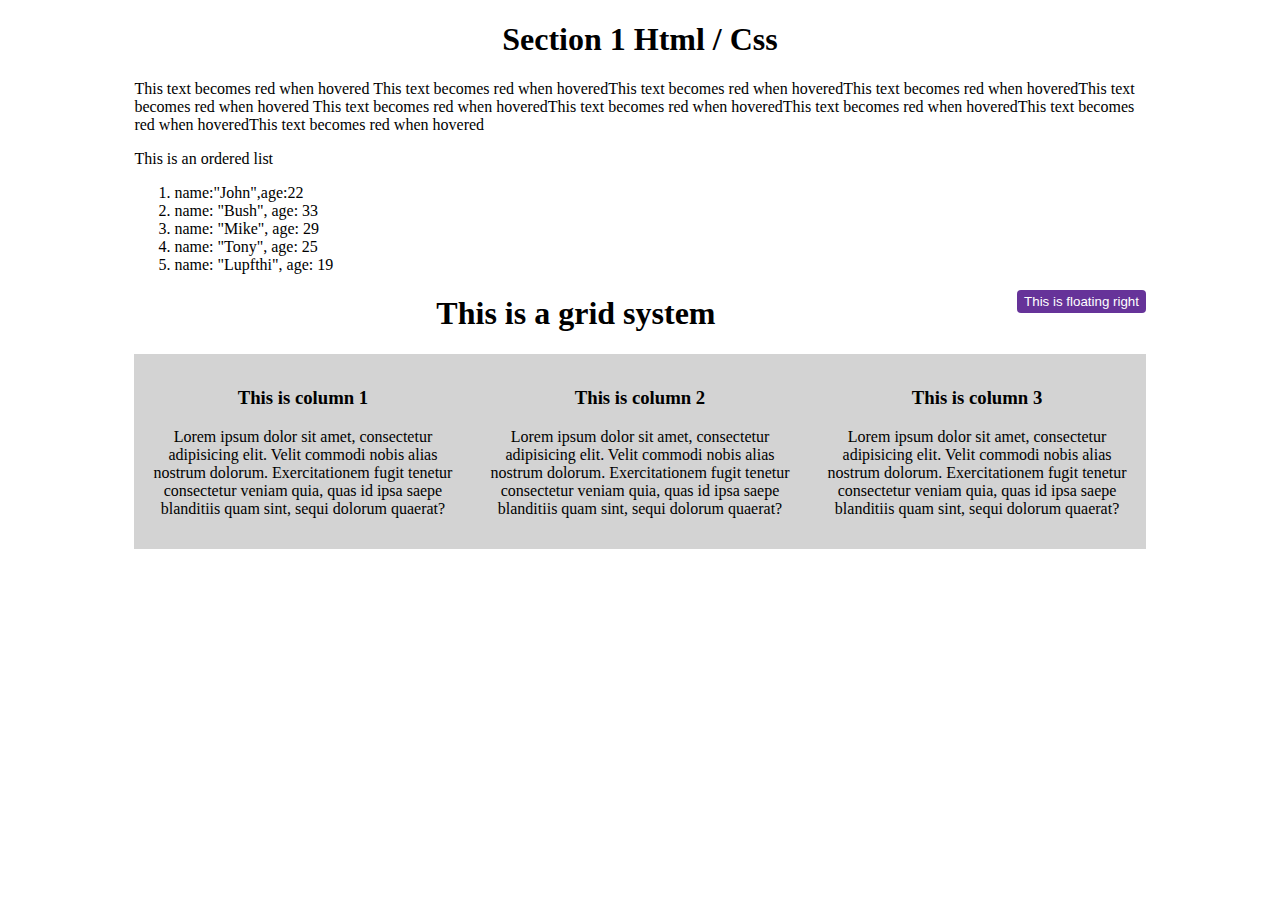
<file: Section 1/index.html>
<!DOCTYPE html>
<html lang="en">
<head>
    <meta charset="UTF-8">
    <meta name="viewport" content="width=device-width, initial-scale=1.0">
    <title>Document</title>
    <link href="style.css" rel="stylesheet">

</head>
<body>
    
<div class="container">
<h1 class="title">Section 1  Html / Css </h1>

    <p class="hover_effect">This text becomes red when hovered This text becomes red when hoveredThis text becomes red when hoveredThis text becomes red when hoveredThis text becomes red when hovered This text becomes red when hoveredThis text becomes red when hoveredThis text becomes red when hoveredThis text becomes red when hoveredThis text becomes red when hovered </p>

    <p>This is an ordered list</p>

    <ol>
        <li>name:"John",age:22</li>
        <li>name: "Bush", age: 33</li>
        <li>name: "Mike", age: 29</li>
        <li>name: "Tony", age: 25</li>
        <li>name: "Lupfthi", age: 19</li>
    </ol>

    <button class="right button">This is floating right</button>
   
</div>



<div class="container">
    <h1 class="title">This is a grid system</h1>

    <div class="grid">
        <div class="grid-item">
             <h3>This is column 1</h3>
             <p>Lorem ipsum dolor sit amet, consectetur adipisicing elit. Velit commodi nobis alias nostrum dolorum. Exercitationem fugit tenetur consectetur veniam quia, quas id ipsa saepe blanditiis quam sint, sequi dolorum quaerat?</p>
        </div>
        <div class="grid-item">
            <h3>This is column 2</h3>
            <p>Lorem ipsum dolor sit amet, consectetur adipisicing elit. Velit commodi nobis alias nostrum dolorum. Exercitationem fugit tenetur consectetur veniam quia, quas id ipsa saepe blanditiis quam sint, sequi dolorum quaerat?</p>
       </div>
       <div class="grid-item">
        <h3>This is column 3</h3>
        <p>Lorem ipsum dolor sit amet, consectetur adipisicing elit. Velit commodi nobis alias nostrum dolorum. Exercitationem fugit tenetur consectetur veniam quia, quas id ipsa saepe blanditiis quam sint, sequi dolorum quaerat?</p>
   </div>
        
    </div>
</div>



</body>
</html>
</file>
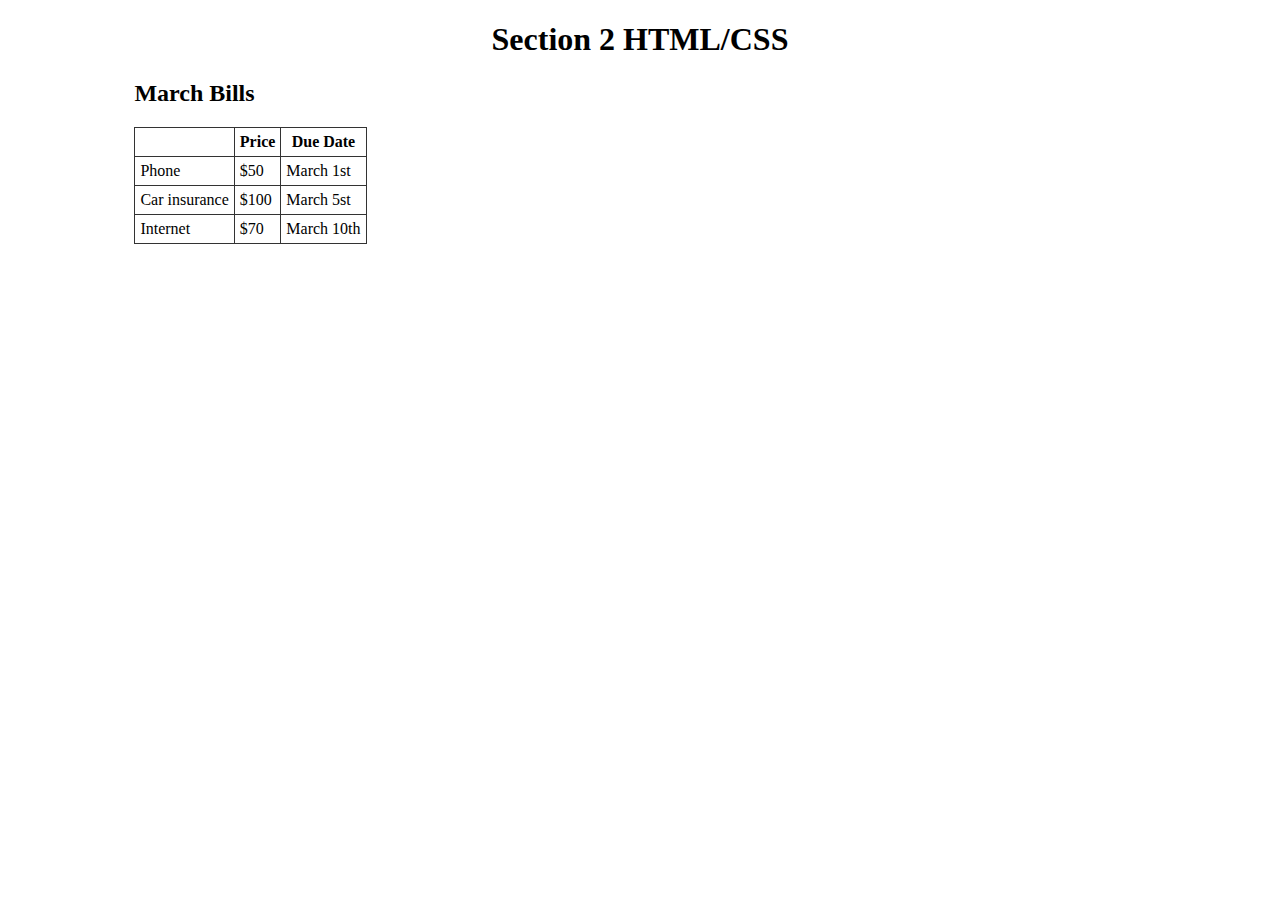
<file: Section 2/index.html>
<!DOCTYPE html>
<html lang="en">
<head>
    <meta charset="UTF-8">
    <meta name="viewport" content="width=device-width, initial-scale=1.0">
    <title>Document</title>
    <link href="style.css" rel="stylesheet">

</head>
<body>
    
<div class="container">
    <h1 class="title">Section 2 HTML/CSS</h1>


    <h2>March Bills</h2>
<table>
    <thead>
      
        <tr>
            <th></th> <th >Price</th> <th >Due Date</th>
        </tr>
   
    </thead>
    <tbody>
        <tr>
            <td>Phone</td>
            <td>$50</td>
            <td>March 1st</td>
        </tr>
        <tr>
            <td>Car insurance</td>
            <td>$100</td>
            <td>March 5st</td>
        </tr>
        <tr>
            <td>Internet</td>
            <td>$70</td>
            <td>March 10th</td>
        </tr>
    </tbody>
</table>




</div>



</body>
</html>
</file>
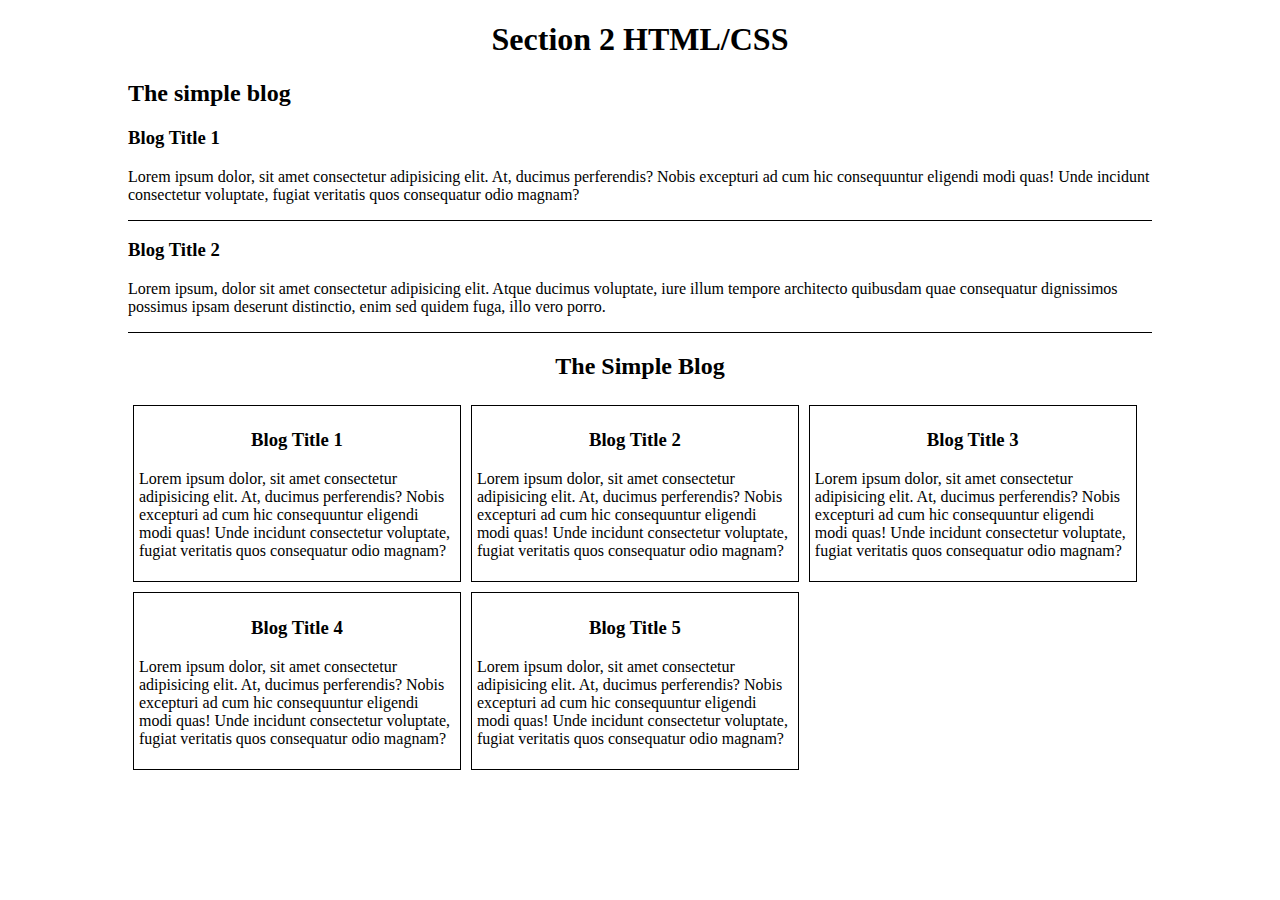
<file: Section 4/index.html>
<!DOCTYPE html>
<html lang="en">

<head>
    <meta charset="UTF-8">
    <meta name="viewport" content="width=device-width, initial-scale=1.0">
    <title>Document</title>
    <link href="style.css" rel="stylesheet">

</head>

<body>

    <div class="container">
        <h1 class="title">Section 2 HTML/CSS</h1>




        <div class="section1">
            <h2>The simple blog</h2>
            <div class="article">
                <h3>Blog Title 1</h3>
                <p>Lorem ipsum dolor, sit amet consectetur adipisicing elit. At, ducimus perferendis? Nobis excepturi ad
                    cum hic consequuntur eligendi modi quas! Unde incidunt consectetur voluptate, fugiat veritatis quos
                    consequatur odio magnam?</p>
            </div>
            <div class="article">
                <h3>Blog Title 2</h3>
                <p>Lorem ipsum, dolor sit amet consectetur adipisicing elit. Atque ducimus voluptate, iure illum tempore
                    architecto quibusdam quae consequatur dignissimos possimus ipsam deserunt distinctio, enim sed
                    quidem fuga, illo vero porro.</p>
            </div>


        </div>




        <div class="section2">

            <h2 class="title">The Simple Blog</h2>

<div class="articles_container">



            <div class="article">

                <div class="text-container">
                    <h3 class="title">Blog Title 1</h3>
                <p>Lorem ipsum dolor, sit amet consectetur adipisicing elit. At, ducimus perferendis? Nobis excepturi ad
                    cum hic consequuntur eligendi modi quas! Unde incidunt consectetur voluptate, fugiat veritatis quos
                    consequatur odio magnam?</p>
                </div>
            </div>

            <div class="article">

                <div class="text-container">
                    <h3 class="title">Blog Title 2</h3>
                <p>Lorem ipsum dolor, sit amet consectetur adipisicing elit. At, ducimus perferendis? Nobis excepturi ad
                    cum hic consequuntur eligendi modi quas! Unde incidunt consectetur voluptate, fugiat veritatis quos
                    consequatur odio magnam?</p>
                </div>
            </div>

            <div class="article">

                <div class="text-container">
                    <h3 class="title">Blog Title 3</h3>
                <p>Lorem ipsum dolor, sit amet consectetur adipisicing elit. At, ducimus perferendis? Nobis excepturi ad
                    cum hic consequuntur eligendi modi quas! Unde incidunt consectetur voluptate, fugiat veritatis quos
                    consequatur odio magnam?</p>
                </div>
            </div>

            <div class="article">

                <div class="text-container">
                    <h3 class="title">Blog Title 4</h3>
                <p>Lorem ipsum dolor, sit amet consectetur adipisicing elit. At, ducimus perferendis? Nobis excepturi ad
                    cum hic consequuntur eligendi modi quas! Unde incidunt consectetur voluptate, fugiat veritatis quos
                    consequatur odio magnam?</p>
                </div>
            </div>

            <div class="article">

                <div class="text-container">
                    <h3 class="title">Blog Title 5</h3>
                <p>Lorem ipsum dolor, sit amet consectetur adipisicing elit. At, ducimus perferendis? Nobis excepturi ad
                    cum hic consequuntur eligendi modi quas! Unde incidunt consectetur voluptate, fugiat veritatis quos
                    consequatur odio magnam?</p>
                </div>
            </div>
         



         

        </div>

        </div>





    </div>



</body>

</html>
</file>
<file: Section 1/style.css>
.container {
  max-width: 80%;
  margin: 0 auto;
}
.container .title {
  text-align: center;
}

.hover_effect:hover {
  color: red;
}

.right {
  float: right;
}

.button {
  background-color: rebeccapurple;
  color: white;
  padding: 0.3em 0.5em;
  border: none;
  border-radius: 4px;
}
.button:hover {
  background-color: #52297a;
  transform: scale(0.9);
}

.grid {
  display: grid;
  grid-template-columns: auto auto auto;
  background-color: lightgray;
}
.grid .grid-item {
  padding: 15px;
  text-align: center;
}
</file>
<file: Section 2/style.css>
.container {
  max-width: 80%;
  margin: 0 auto;
}
.container .title {
  text-align: center;
}
.container table {
  border-collapse: collapse;
}
.container table td, .container table th {
  border: 1px solid #333;
  padding: 5px;
}
</file>
<file: Section 4/style.css>
body, html {
  margin: 0;
  padding: 0;
}

* {
  box-sizing: border-box;
}

.container {
  max-width: 80%;
  margin: 0 auto;
}
.container .title {
  text-align: center;
}

.section1 .article {
  border-bottom: 1px solid black;
}

.section2 .articles_container {
  display: flex;
  flex-wrap: wrap;
}
.section2 .articles_container .article {
  width: 33%;
  padding: 5px;
}
.section2 .articles_container .article .text-container {
  border: 1px solid black;
  padding: 5px;
}
</file>
